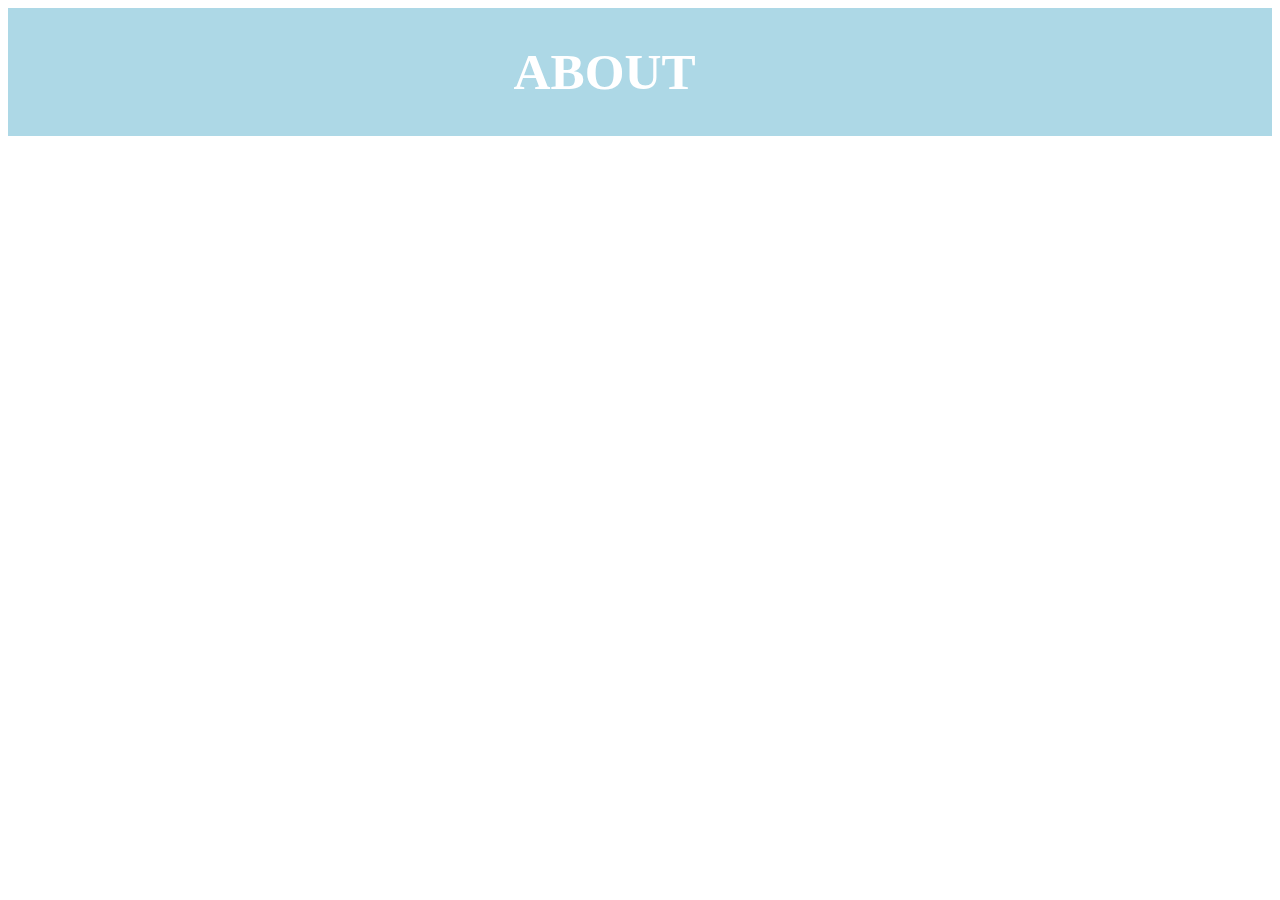
<file: about.html>
<html>
    <head>
        <title>
            ABOUT
        </title>
        <link rel="stylesheet" href="style.css" >
    </head>
    <body>
        <div class="home">
        <h1>ABOUT</h1>
    </div>
    </body>
</html>
</file>
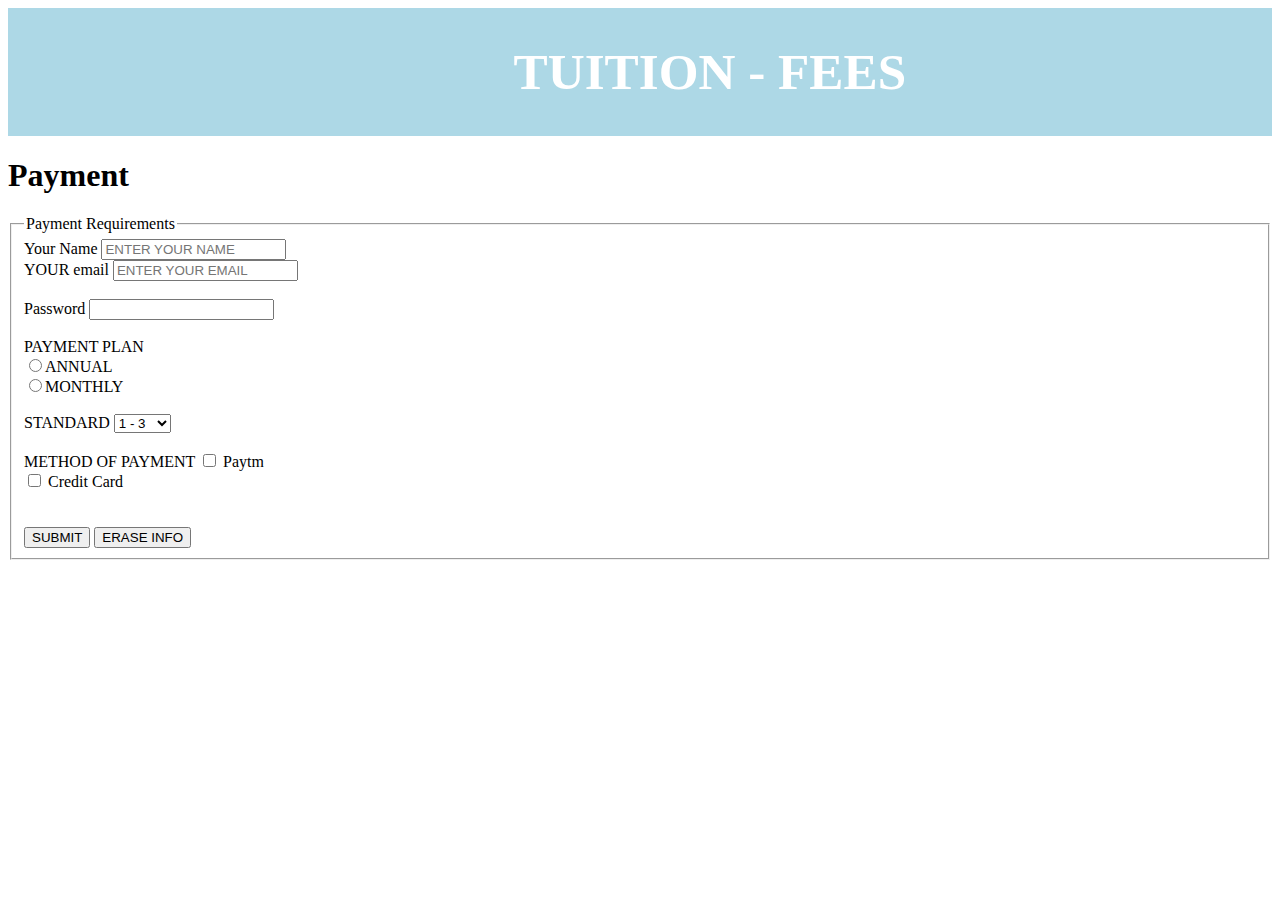
<file: FEES.HTML>
<html>
    <head>
        <title>
            FEES
        </title>
        <link rel="stylesheet" href="style.css" >
    </head>
    <body>
        <div class="home">
        <h1>TUITION - FEES</h1>
         </div>
         <h1>
             Payment 
         </h1>
         <fieldset>
          <legend>Payment Requirements</legend>
             <label>Your Name </label>
             <input type="text"  placeholder="ENTER YOUR NAME"><BR>
                <LABEL>YOUR email</LABEL>
                <input type="email"  placeholder="ENTER YOUR EMAIL"><BR>
<BR>
    <LABEL>Password</LABEL>
    <input type="password">
    <br><br>

    <label>PAYMENT PLAN</label><br>
    <input type="radio" name="gender">ANNUAL<br>
    <input type="radio" name="gender">MONTHLY
    <br><br>

    <label>STANDARD</label>
    <SELECT>
      <OPTION>1 - 3</OPTION>
      <OPTION>4 - 6</OPTION>
      <OPTION>7 -8 </OPTION>
      <OPTION>9 - 12</OPTION>
</SELECT>
<BR><BR>
<LABEL> METHOD OF PAYMENT</LABEL>
<input type="checkbox" name="nandan"> Paytm<br>
<input type="checkbox" name="nandan"> Credit Card<br>
<br><br>

<input type="submit" value="SUBMIT">
<input type="RESET" value="ERASE INFO">

         </fieldset>
    </body>
</html>
</file>
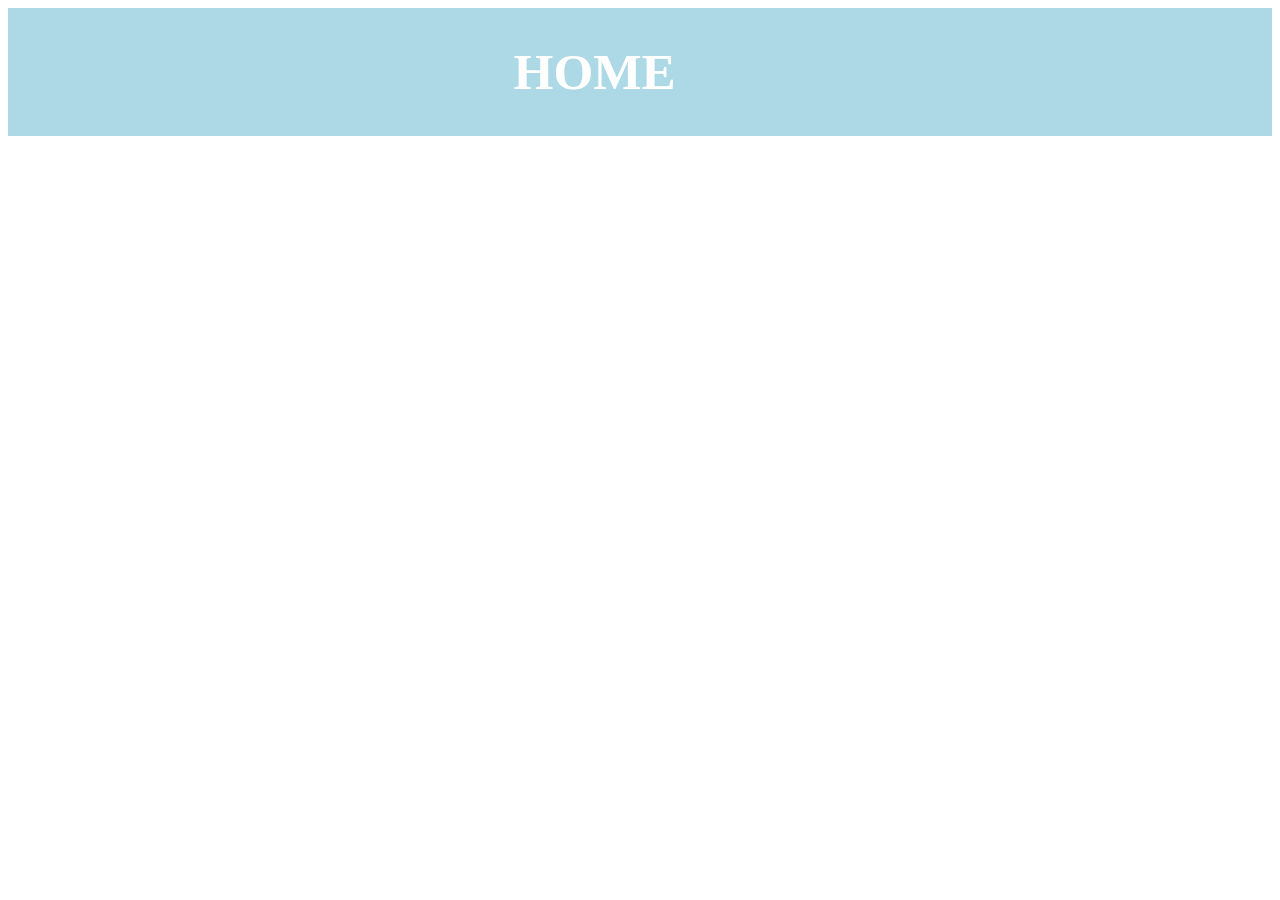
<file: home.html>
<html>
    <head>
        <title>
            HOME
        </title>
        <link rel="stylesheet" href="style.css" >
    </head>
    <body>
        <DIV class="home">
        <h1>HOME</h1>
    </DIV>
    </body>
</html>
</file>
<file: style.css>
.header{
   color: lightblue;
    background-color: black;
}
.footer{
    text-align-last: center;
    background-color: lightblue;
    color: whitesmoke;
    display: flex;
}

.home{
    background-color: lightblue;
    color: white;
    font-family: Cambria, Cochin, Georgia, Times, 'Times New Roman', serif;
    font-size: 160%;
   padding-left: 40%;
    display: flex;
}
#scroll{
    position: fixed;
}
.nandan{
    background-image: url(https://vrayschool.com/wp-content/uploads/2018/01/Fotolia_130414382_Subscription_Monthly_M.jpg)
}
</file>
